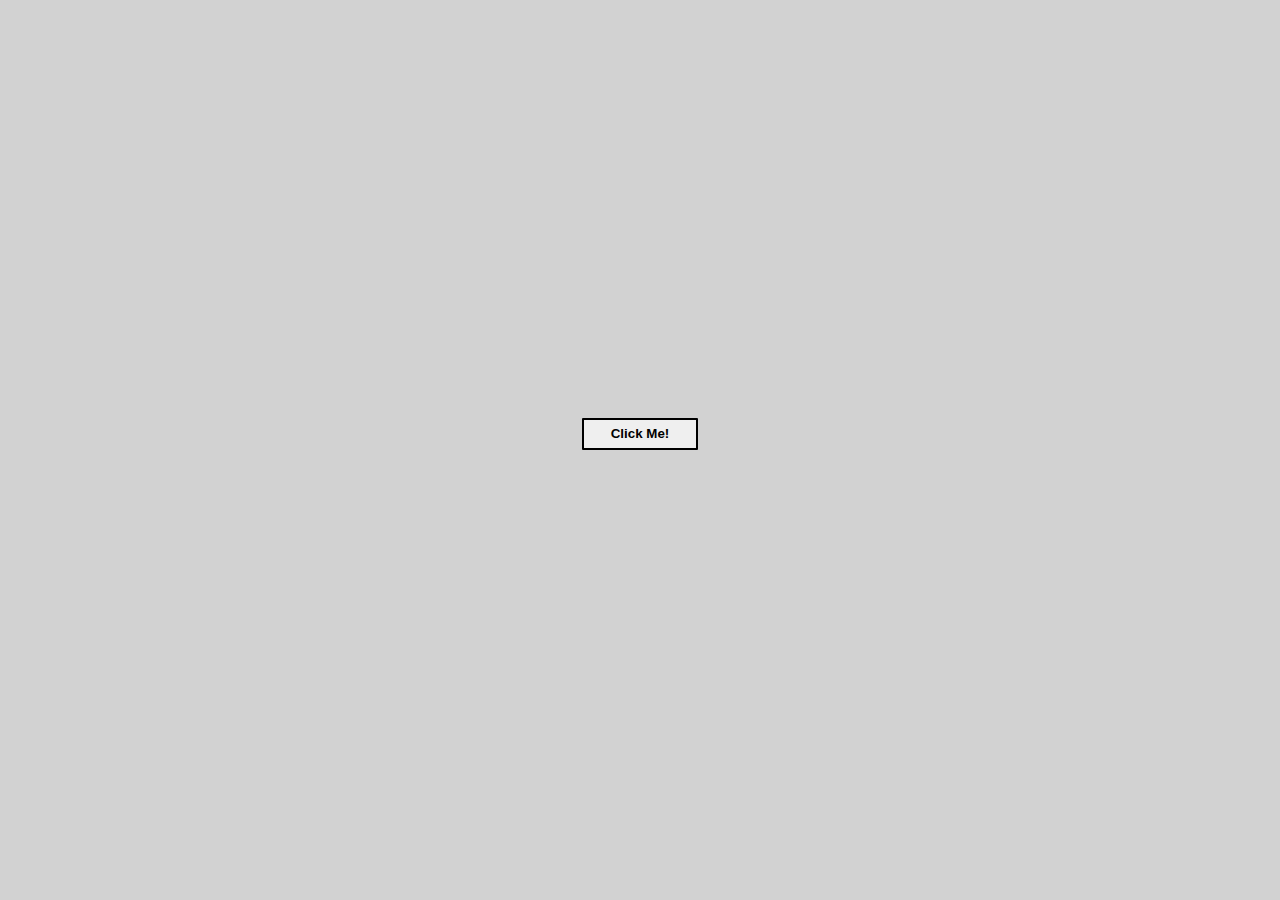
<file: dots/index.html>
<!DOCTYPE html>
<html>
<head>
<link rel="stylesheet" href="style.css">
</head>
<body>
    <canvas id="ballsCanvas"></canvas>
    <canvas id="buttonCanvas"></canvas>
    <button type="button" onclick="showBalls()">Click Me!</button>
    <h2 id="gameOver">GAME OVER</h2>
    <script src="script.js"></script>
</body>
</html>
</file>
<file: dots/style.css>
body {
    margin: 0;
    overflow: hidden;
}

canvas {
    position: absolute;
    top: 0;
    left: 0;
}

button, h2 {
    text-align: center;
    position: absolute;
    bottom: 50%;
    left: 50%;
}

button {
    margin-left:-58px;
    display: inline-block;
    color: black;
    font-weight: 700;
    text-decoration: none;
    user-select: none;
    padding: .5em 2em;
    outline: none;
    border: 2px solid;
    border-radius: 1px;
    width: 116px;
} 

button:hover { 
    background: rgb(240,240,240); 
}

button:active { 
    background: rgb(250,250,250); 
}

h2 {
     margin-left:-178.75px;
}
</file>
